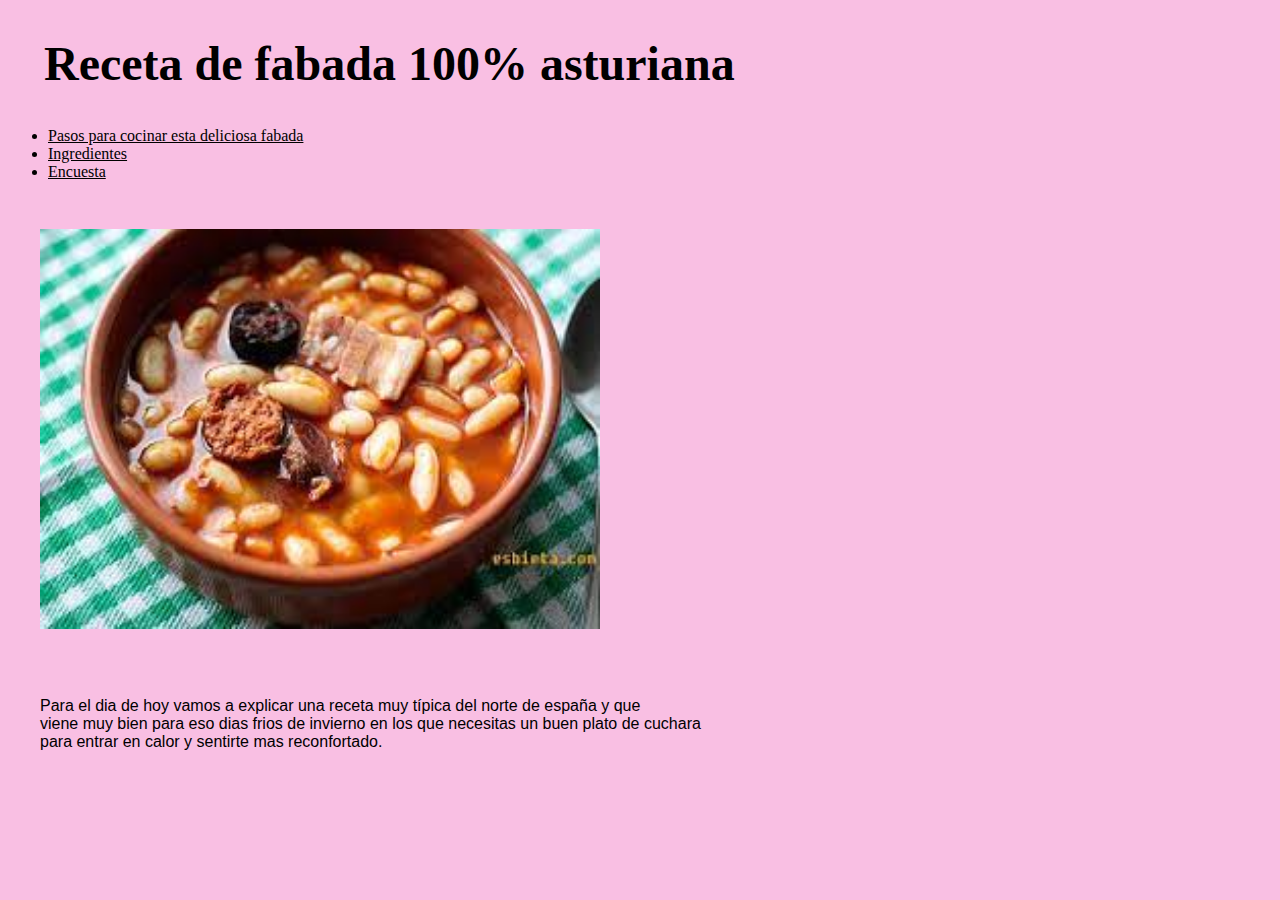
<file: index.html>
<!DOCTYPE html>
<html lang="en">
  <head>
    <meta charset="UTF-8" />
    <meta http-equiv="X-UA-Compatible" content="IE=edge" />
    <meta name="viewport" content="width=device-width, initial-scale=1.0" />
    <link href="./estilo.css" rel="stylesheet" type="text/css" />
    <title>Fabada.html</title>
  </head>
  <body>
    <!--Todo lo que escriba debajo de aqui sera visible en la web-->
    <h1 id="huIndex">Receta de fabada 100% asturiana</h1>
    <ul>
      <li>
        <a href="./pasos.html">Pasos para cocinar esta deliciosa fabada</a>
      </li>
      <li><a href="./ingredientes.html">Ingredientes</a></li>
      <li><a href="./contacto.html">Encuesta</a></li>
    </ul>
    <img
      src="./imagenes/fabada.jpeg"
      alt="fabada"
      id="fabada"
      height="300"
      width="300"
    />
    <!--Agrego una vrebe descripcion/introduccion a la receta-->
    <p id="pIndex">
      Para el dia de hoy vamos a explicar una receta muy típica del norte de
      españa y que <br />
      viene muy bien para eso dias frios de invierno en los que necesitas un
      buen plato de cuchara <br />
      para entrar en calor y sentirte mas reconfortado.
    </p>
  </body>
</html>
</file>
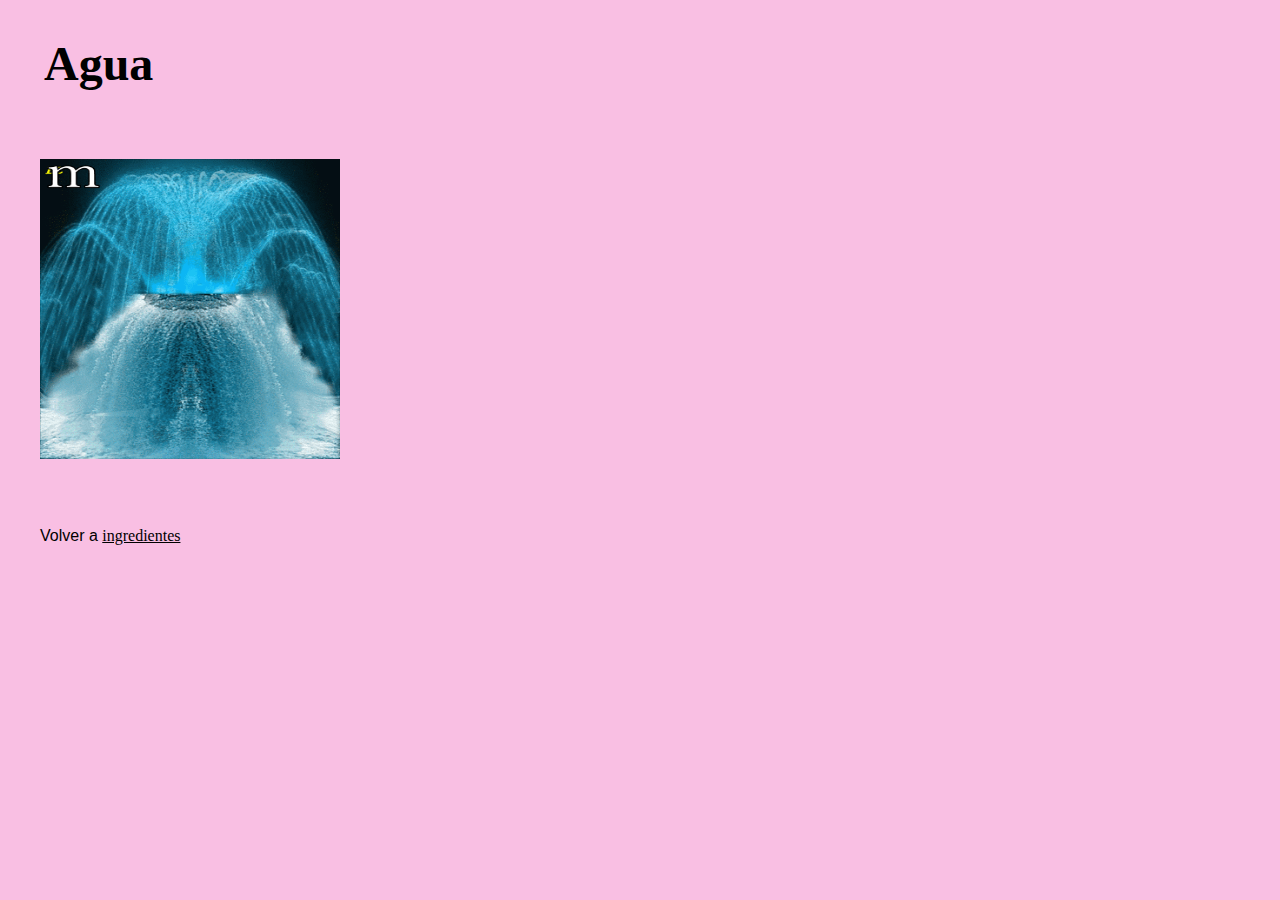
<file: agua.html>
<!DOCTYPE html>
<html lang="en">
  <head>
    <meta charset="UTF-8" />
    <meta http-equiv="X-UA-Compatible" content="IE=edge" />
    <meta name="viewport" content="width=device-width, initial-scale=1.0" />
    <link href="./estilo.css" rel="stylesheet" type="text/css" />
    <title>Fabada.html</title>
  </head>
  <body>
    <h1>Agua</h1>
    <img src="./imagenes/agua.gif" alt="agua" width="300" height="300" />
    <p class="pIngres">
      Volver a <a href="./ingredientes.html">ingredientes</a>
    </p>
  </body>
</html>
</file>
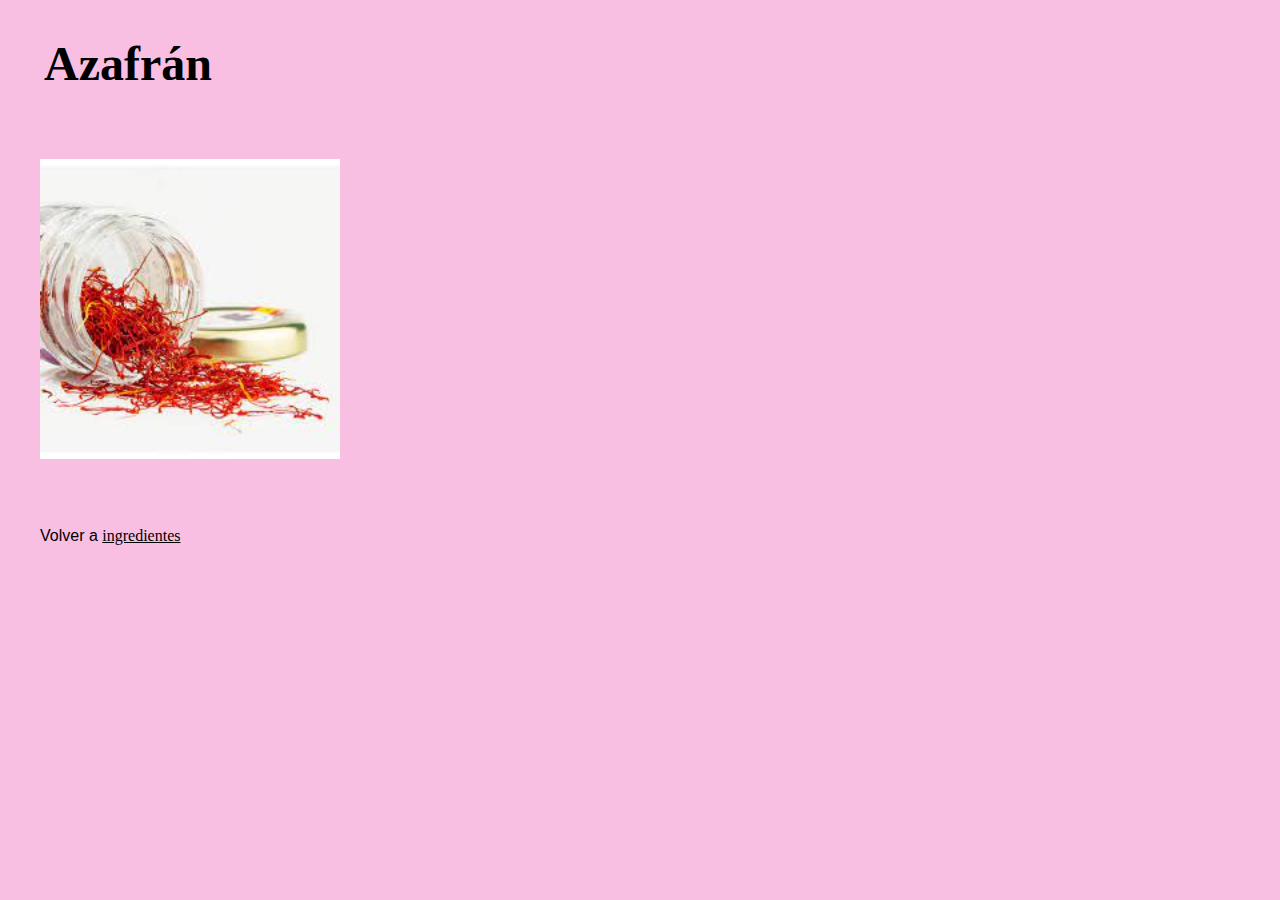
<file: azafran.html>
<!DOCTYPE html>
<html lang="en">
  <head>
    <meta charset="UTF-8" />
    <meta http-equiv="X-UA-Compatible" content="IE=edge" />
    <meta name="viewport" content="width=device-width, initial-scale=1.0" />
    <link href="./estilo.css" rel="stylesheet" type="text/css" />
    <title>Fabada.html</title>
  </head>
  <body>
    <h1>Azafrán</h1>
    <img src="./imagenes/azafran.jpeg" alt="azafran" height="300" width="300" />
    <p class="pIngres">
      Volver a <a href="./ingredientes.html">ingredientes</a>
    </p>
  </body>
</html>
</file>
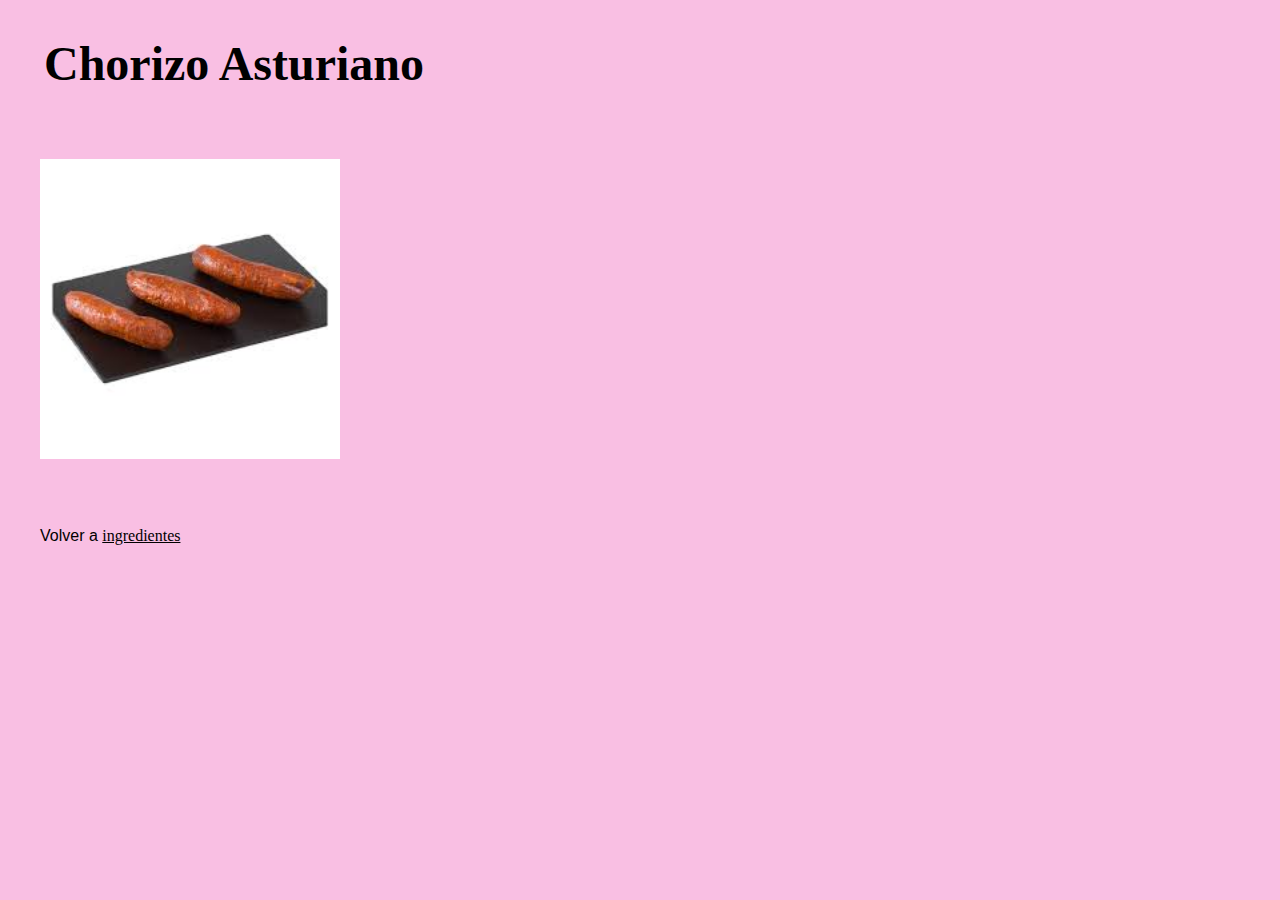
<file: chorizo.html>
<!DOCTYPE html>
<html lang="en">
  <head>
    <meta charset="UTF-8" />
    <meta http-equiv="X-UA-Compatible" content="IE=edge" />
    <meta name="viewport" content="width=device-width, initial-scale=1.0" />
    <link href="./estilo.css" rel="stylesheet" type="text/css" />
    <title>Fabada.html</title>
  </head>
  <body>
    <h1>Chorizo Asturiano</h1>
    <img src="./imagenes/chorizo.jpeg" alt="chorizo" width="300" height="300" />
    <p class="pIngres">
      Volver a <a href="./ingredientes.html">ingredientes</a>
    </p>
  </body>
</html>
</file>
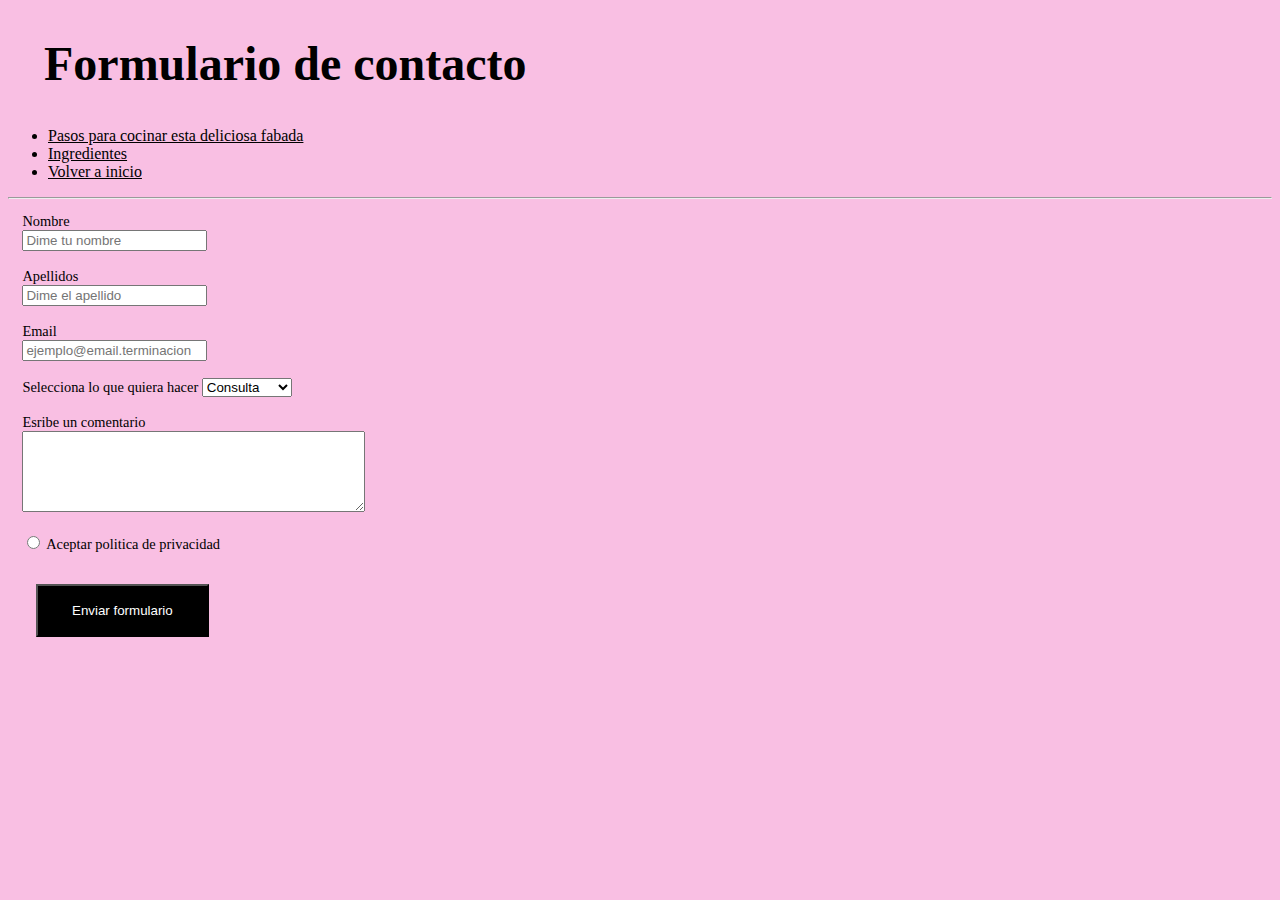
<file: contacto.html>
<!DOCTYPE html>
<html lang="en">
  <head>
    <meta charset="UTF-8" />
    <meta http-equiv="X-UA-Compatible" content="IE=edge" />
    <meta name="viewport" content="width=device-width, initial-scale=1.0" />
    <link href="./estilo.css" rel="stylesheet" type="text/css" />
    <title>Fabada.html</title>
  </head>
  <body>
    <h1>Formulario de contacto</h1>
    <ul>
      <li>
        <a href="./pasos.html">Pasos para cocinar esta deliciosa fabada</a>
      </li>
      <li><a href="./ingredientes.html">Ingredientes</a></li>
      <li><a href="./index.html">Volver a inicio</a></li>
    </ul>
    <hr />
    <form method="post">
      <label for="fname">Nombre</label>
      <br />
      <input type="text" name="fname" id="fname" placeholder="Dime tu nombre" />
      <br /><br />
      <label for="lname">Apellidos</label>
      <br />
      <input
        type="text"
        name="lname"
        id="lname"
        placeholder="Dime el apellido"
      />
      <br /><br />
      <label for="email">Email</label>
      <br />
      <input
        type="email"
        name="email"
        id="email"
        placeholder="ejemplo@email.terminacion"
      />
      <br /><br />
      <label for="select">Selecciona lo que quiera hacer</label>
      <select name="sopciones" id="sopciones">
        <option value="consulta">Consulta</option>
        <option value="sugerencia">Sugerencia</option>
        <option value="correccion">Correccion</option>
      </select>
      <br /><br />
      <label for="opinion">Esribe un comentario</label>
      <br />
      <textarea name="opinion" id="opinion" cols="40" rows="5"></textarea>
      <br /><br />
      <input type="radio" id="radio-aceptar" name="aceptar" value="aceptar" />
      <label for="radio-aceptar">Aceptar politica de privacidad</label>
      <br /><br />
      <button type="button">Enviar formulario</button>
    </form>
  </body>
</html>
</file>
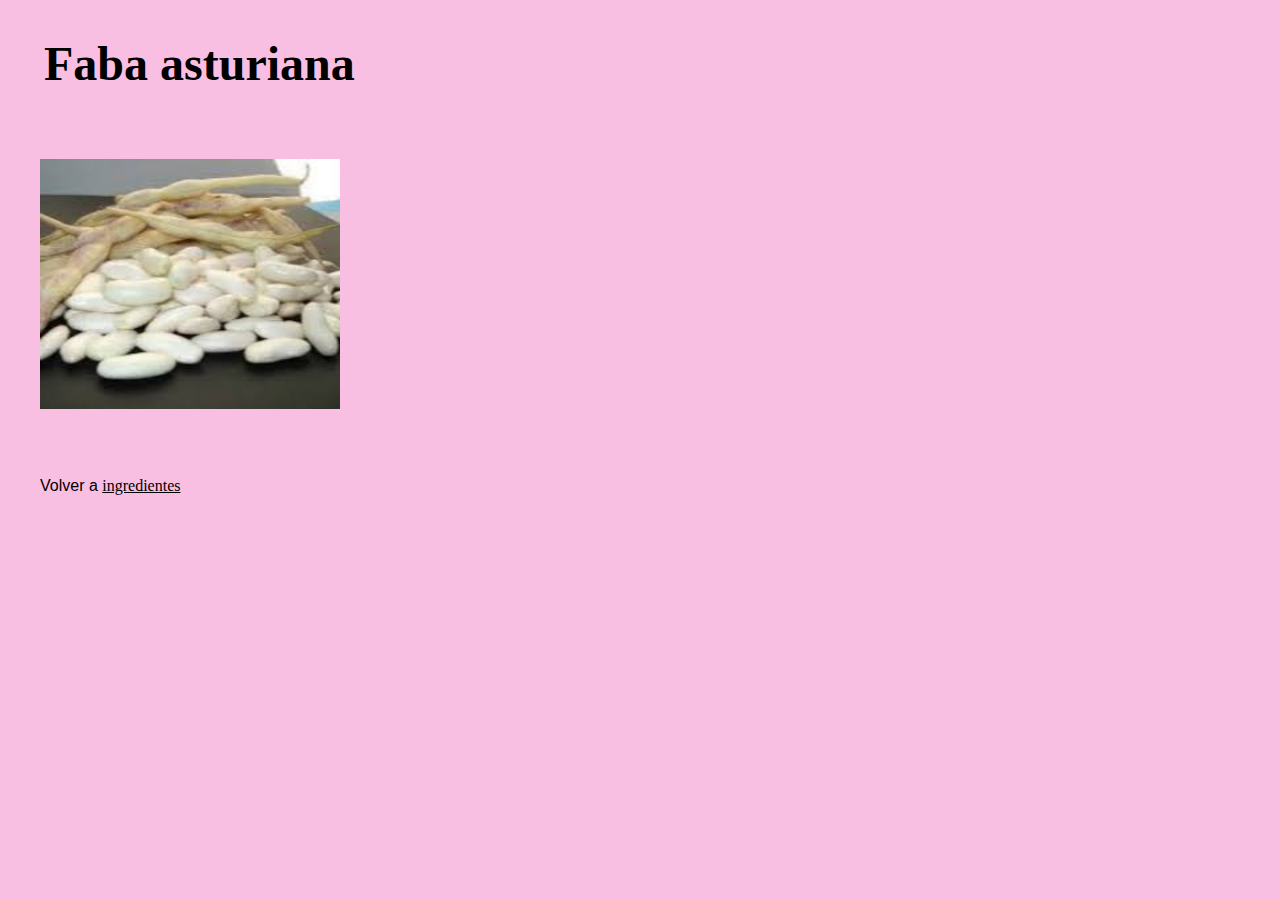
<file: fabes.html>
<!DOCTYPE html>
<html lang="en">
  <head>
    <meta charset="UTF-8" />
    <meta http-equiv="X-UA-Compatible" content="IE=edge" />
    <meta name="viewport" content="width=device-width, initial-scale=1.0" />
    <link href="./estilo.css" rel="stylesheet" type="text/css" />
    <title>Fabada.html</title>
  </head>
  <body>
    <h1>Faba asturiana</h1>
    <img src="./imagenes/fabes.jpeg" alt="faba" width="300" height="250" />
    <p class="pIngres">
      Volver a <a href="./ingredientes.html">ingredientes</a>
    </p>
  </body>
</html>
</file>
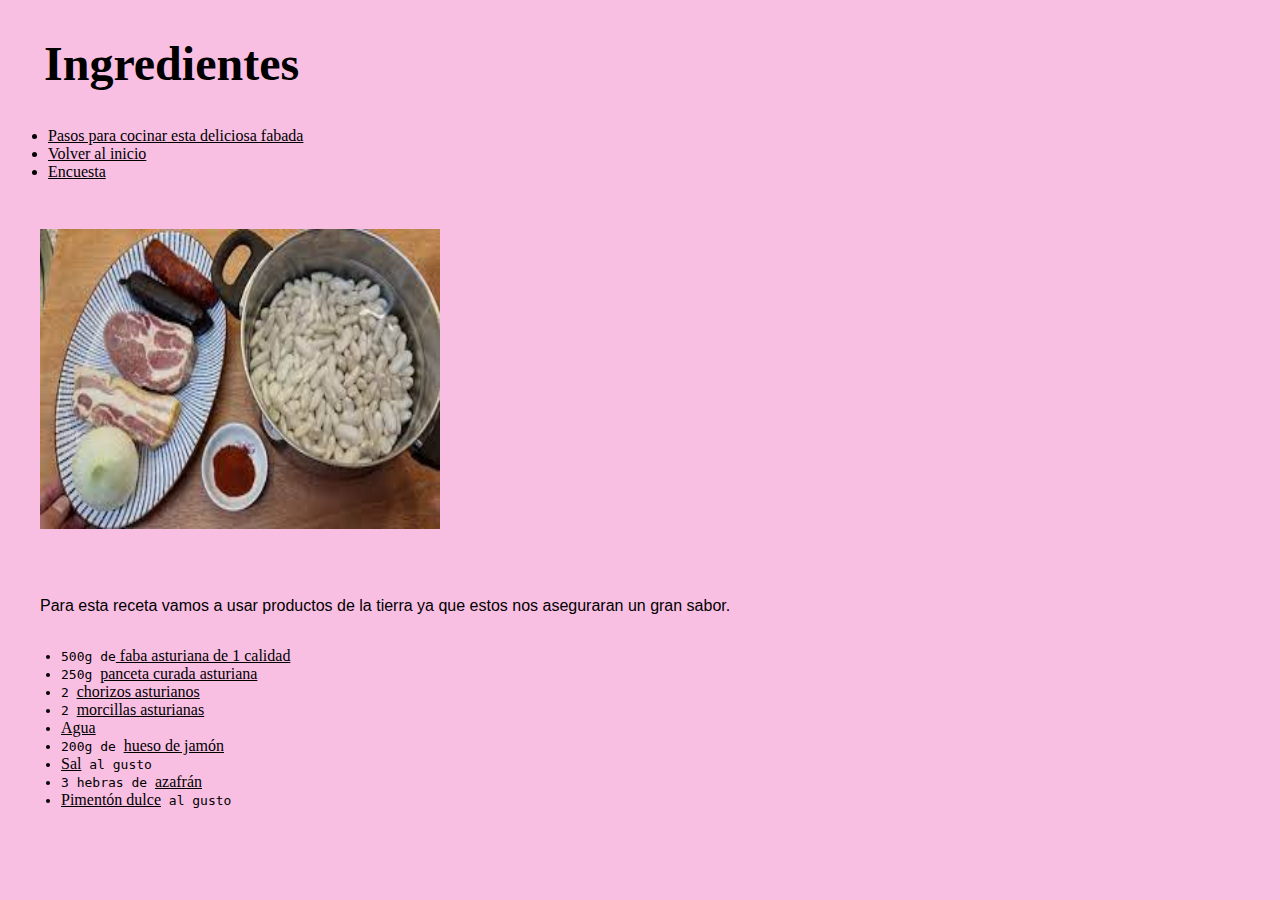
<file: ingredientes.html>
<!DOCTYPE html>
<html lang="en">
  <head>
    <meta charset="UTF-8" />
    <meta http-equiv="X-UA-Compatible" content="IE=edge" />
    <meta name="viewport" content="width=device-width, initial-scale=1.0" />
    <link href="./estilo.css" rel="stylesheet" type="text/css" />
    <title>Fabada.htlm</title>
  </head>
  <body>
    <h1>Ingredientes</h1>
    <ul>
      <li>
        <a href="./pasos.html">Pasos para cocinar esta deliciosa fabada</a>
      </li>
      <li><a href="./index.html">Volver al inicio</a></li>
      <li><a href="./contacto.html">Encuesta</a></li>
    </ul>
    <img src="./imagenes/ingrs.jpg" alt="ingrs" height="300" width="400"></a>
    <p id="pIngre">
      Para esta receta vamos a usar productos de la tierra ya que estos nos
      aseguraran un gran sabor.
    </p>
    <ul id="uIngre">
      <li>500g de<a href="./fabes.html"> faba asturiana de 1 calidad</a></li>
      <li>250g <a href="./panceta.html">panceta curada asturiana</a></li>
      <li>2 <a href="./chorizo.html">chorizos asturianos</a></li>
      <li>2 <a href="./morcilla.html">morcillas asturianas</a></li>
      <li><a href="./agua.html">Agua</a></li>
      <li>200g de <a href="./jamon.html">hueso de jamón</a></li>
      <li><a href="./sal.html">Sal</a> al gusto</li>
      <li>3 hebras de <a href="./azafran.html">azafrán</a></li>
      <li><a href="./pimenton.html">Pimentón dulce</a> al gusto</li>
    </ul>
  </body>
</html>
</file>
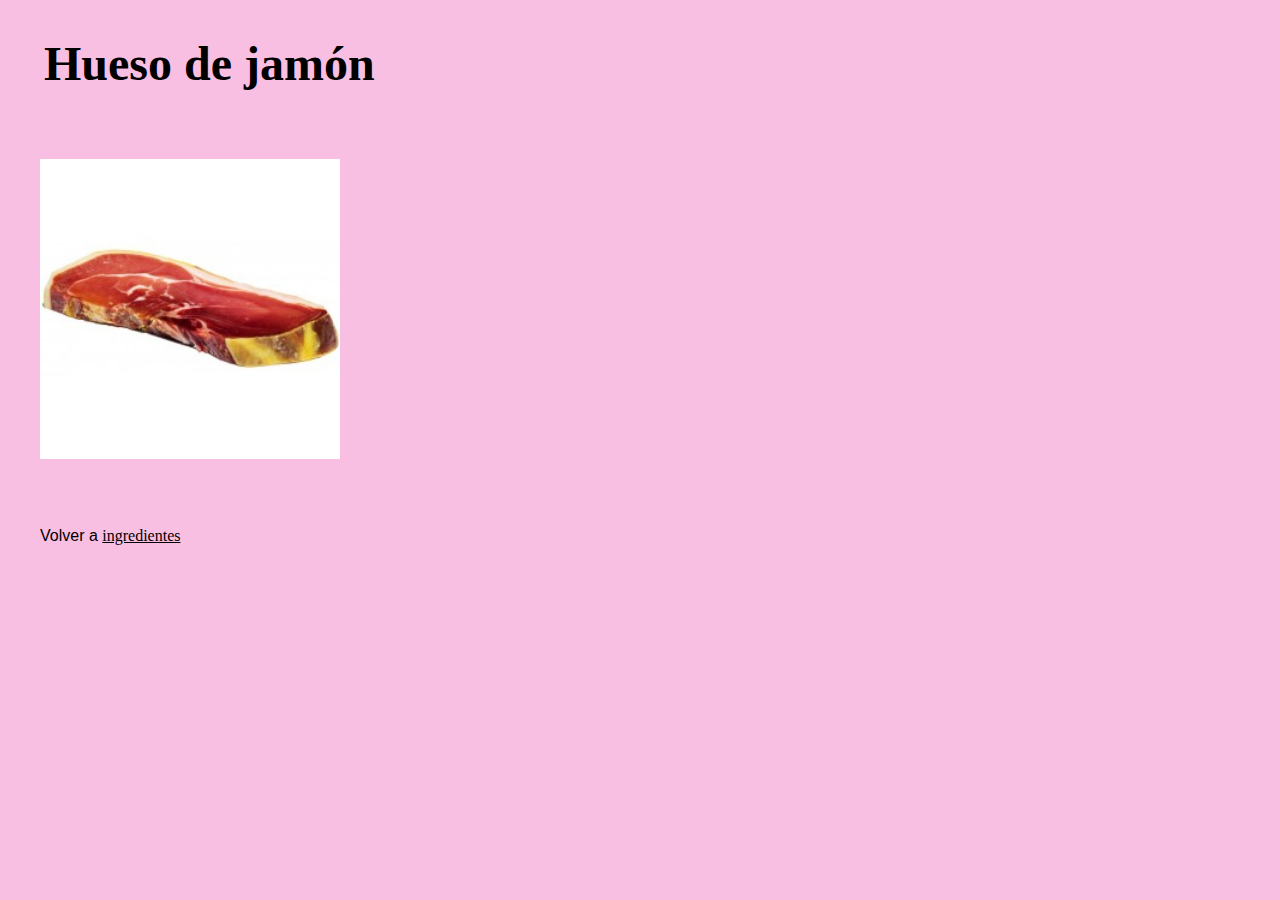
<file: jamon.html>
<!DOCTYPE html>
<html lang="en">
  <head>
    <meta charset="UTF-8" />
    <meta http-equiv="X-UA-Compatible" content="IE=edge" />
    <meta name="viewport" content="width=device-width, initial-scale=1.0" />
    <link href="./estilo.css" rel="stylesheet" type="text/css" />
    <title>Fabada.html</title>
  </head>
  <body>
    <h1>Hueso de jamón</h1>
    <img src="./imagenes/jamon.jpg" alt="jamon" height="300" width="300" />
    <p class="pIngres">
      Volver a <a href="./ingredientes.html">ingredientes</a>
    </p>
  </body>
</html>
</file>
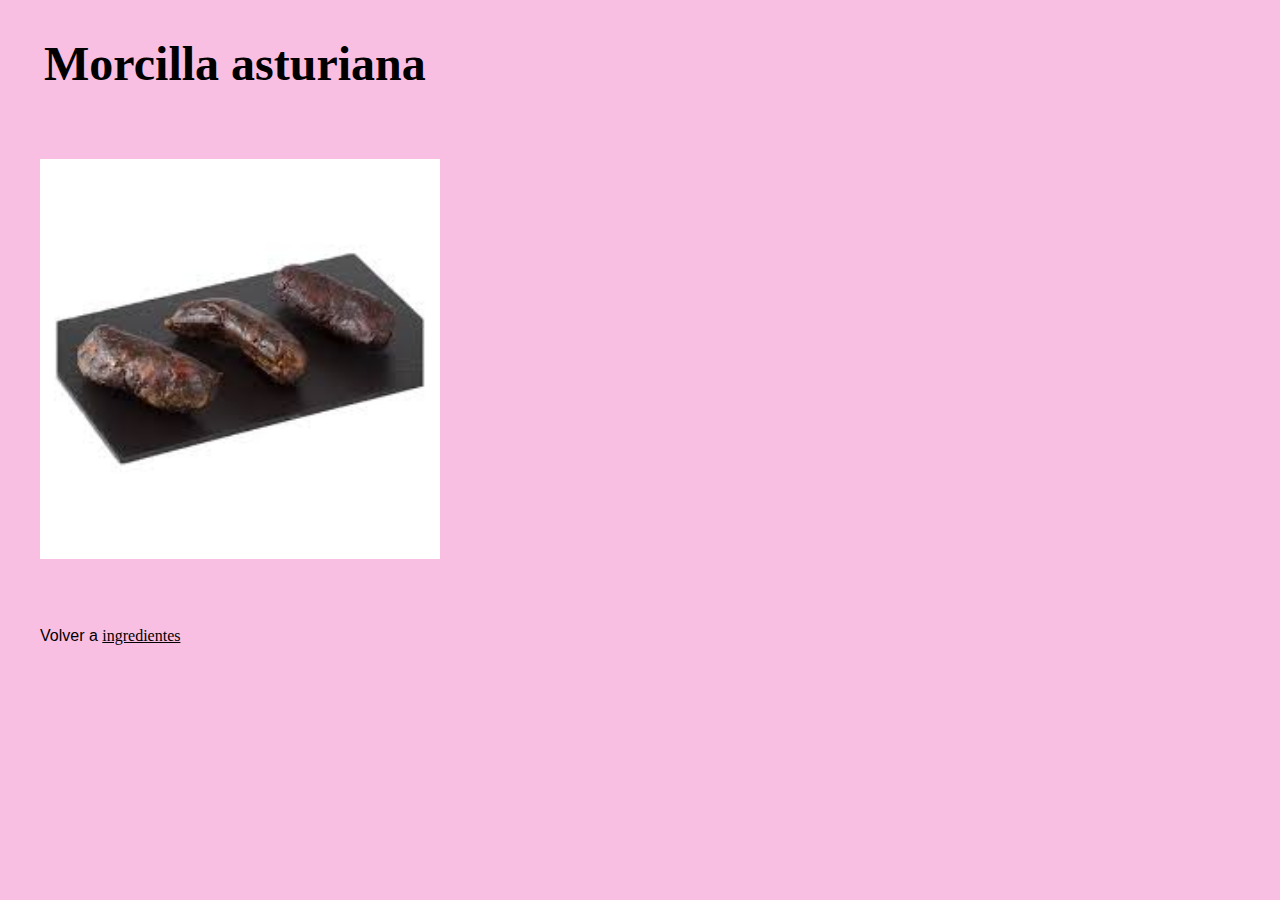
<file: morcilla.html>
<!DOCTYPE html>
<html lang="en">
  <head>
    <meta charset="UTF-8" />
    <meta http-equiv="X-UA-Compatible" content="IE=edge" />
    <meta name="viewport" content="width=device-width, initial-scale=1.0" />
    <link href="./estilo.css" rel="stylesheet" type="text/css" />
    <title>Fabada.html</title>
  </head>
  <body>
    <h1>Morcilla asturiana</h1>
    <img
      src="./imagenes/morcilla.jpeg"
      alt="morcilla"
      height="400"
      width="400"
    />
    <p class="pIngres">
      Volver a <a href="./ingredientes.html">ingredientes</a>
    </p>
  </body>
</html>
</file>
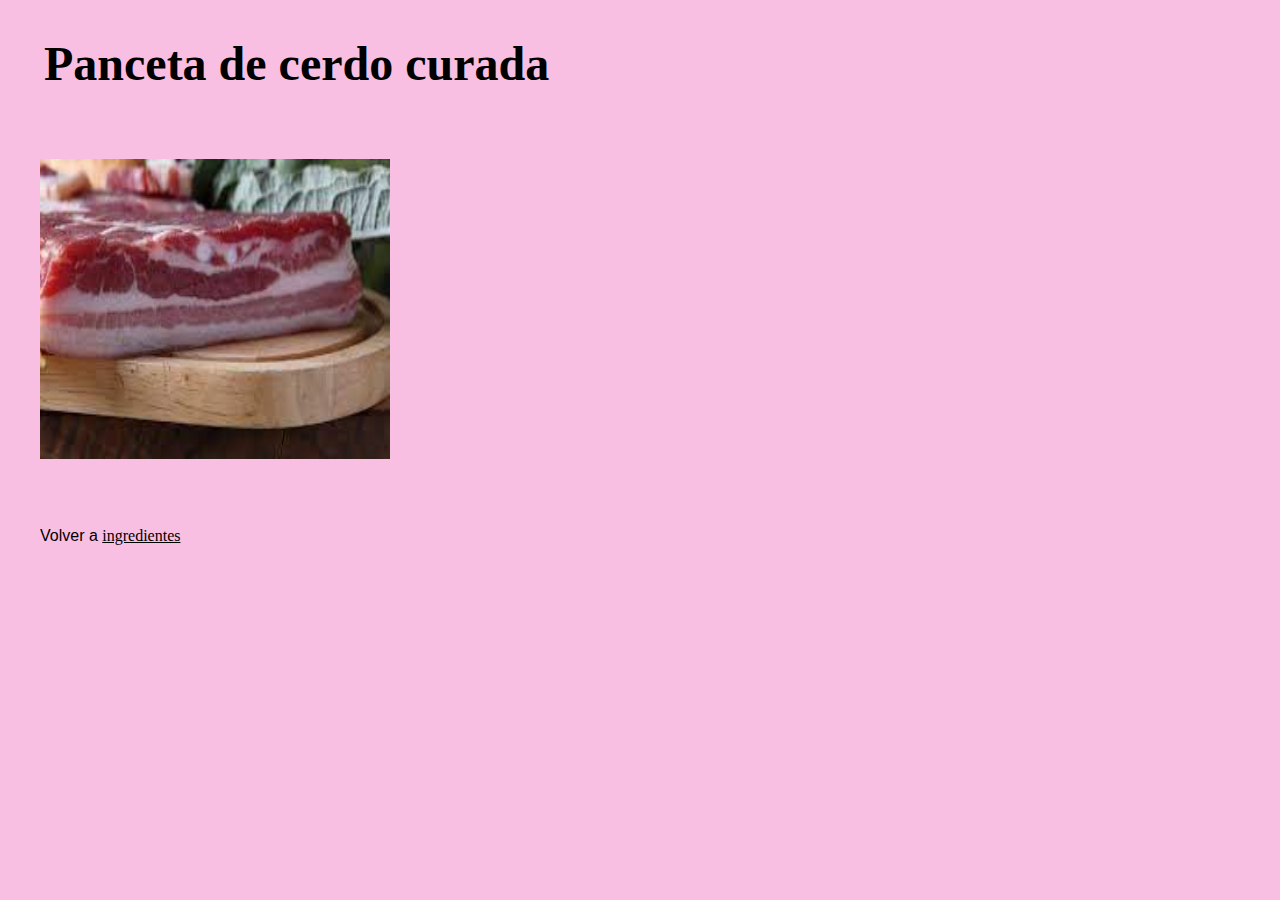
<file: panceta.html>
<!DOCTYPE html>
<html lang="en">
  <head>
    <meta charset="UTF-8" />
    <meta http-equiv="X-UA-Compatible" content="IE=edge" />
    <meta name="viewport" content="width=device-width, initial-scale=1.0" />
    <link href="./estilo.css" rel="stylesheet" type="text/css" />
    <title>Fabada.html</title>
  </head>
  <body>
    <h1>Panceta de cerdo curada</h1>
    <img src="./imagenes/panceta.jpeg" alt="panceta" width="350" height="300" />
    <p class="pIngres">
      Volver a <a href="./ingredientes.html">ingredientes</a>
    </p>
  </body>
</html>
</file>
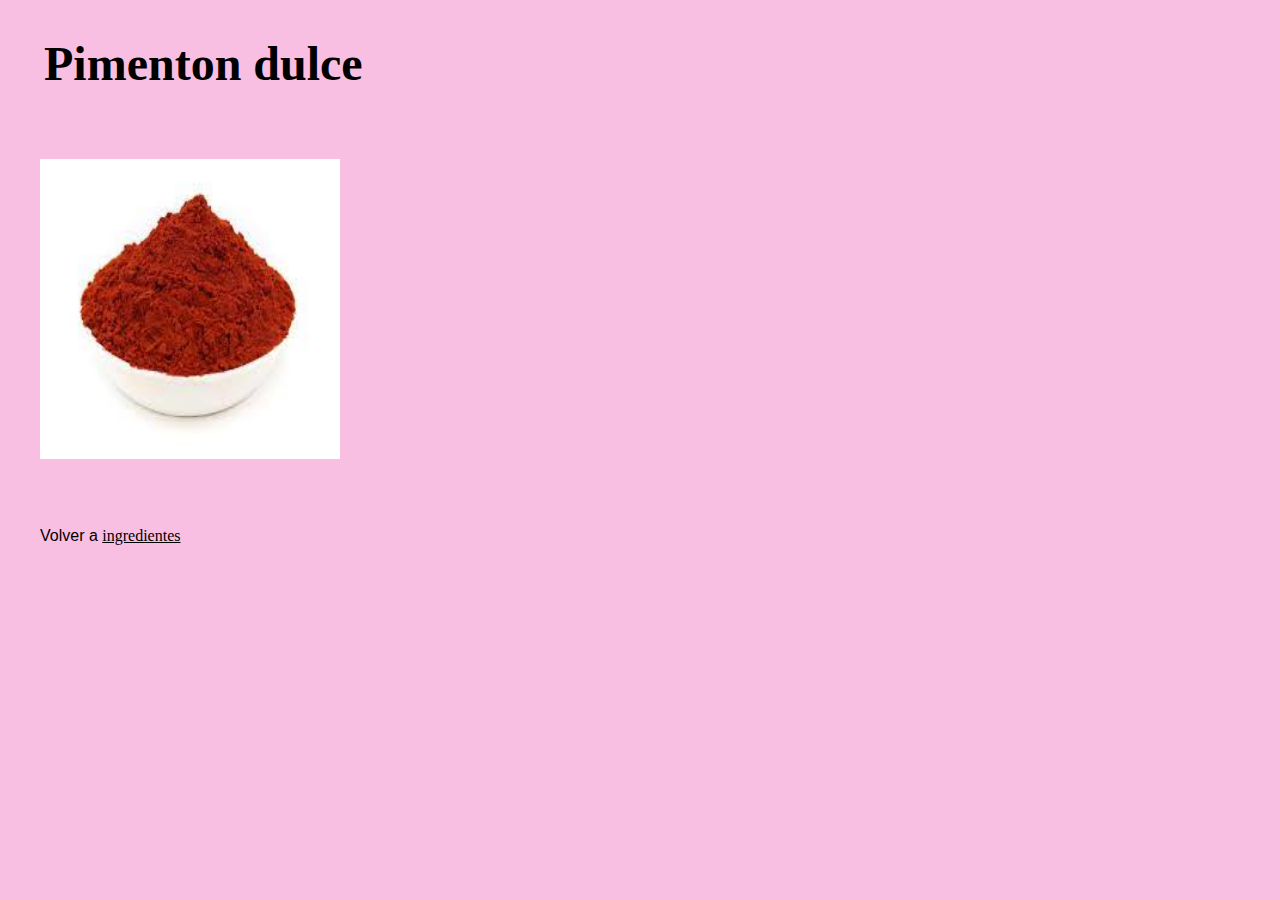
<file: pimenton.html>
<!DOCTYPE html>
<html lang="en">
  <head>
    <meta charset="UTF-8" />
    <meta http-equiv="X-UA-Compatible" content="IE=edge" />
    <meta name="viewport" content="width=device-width, initial-scale=1.0" />
    <link href="./estilo.css" rel="stylesheet" type="text/css" />
    <title>Fabada.html</title>
  </head>
  <body>
    <h1>Pimenton dulce</h1>
    <img
      src="./imagenes/pimenton.jpeg"
      alt="pimenton"
      width="300"
      height="300"
    />
    <p class="pIngres">
      Volver a <a href="./ingredientes.html">ingredientes</a>
    </p>
  </body>
</html>
</file>
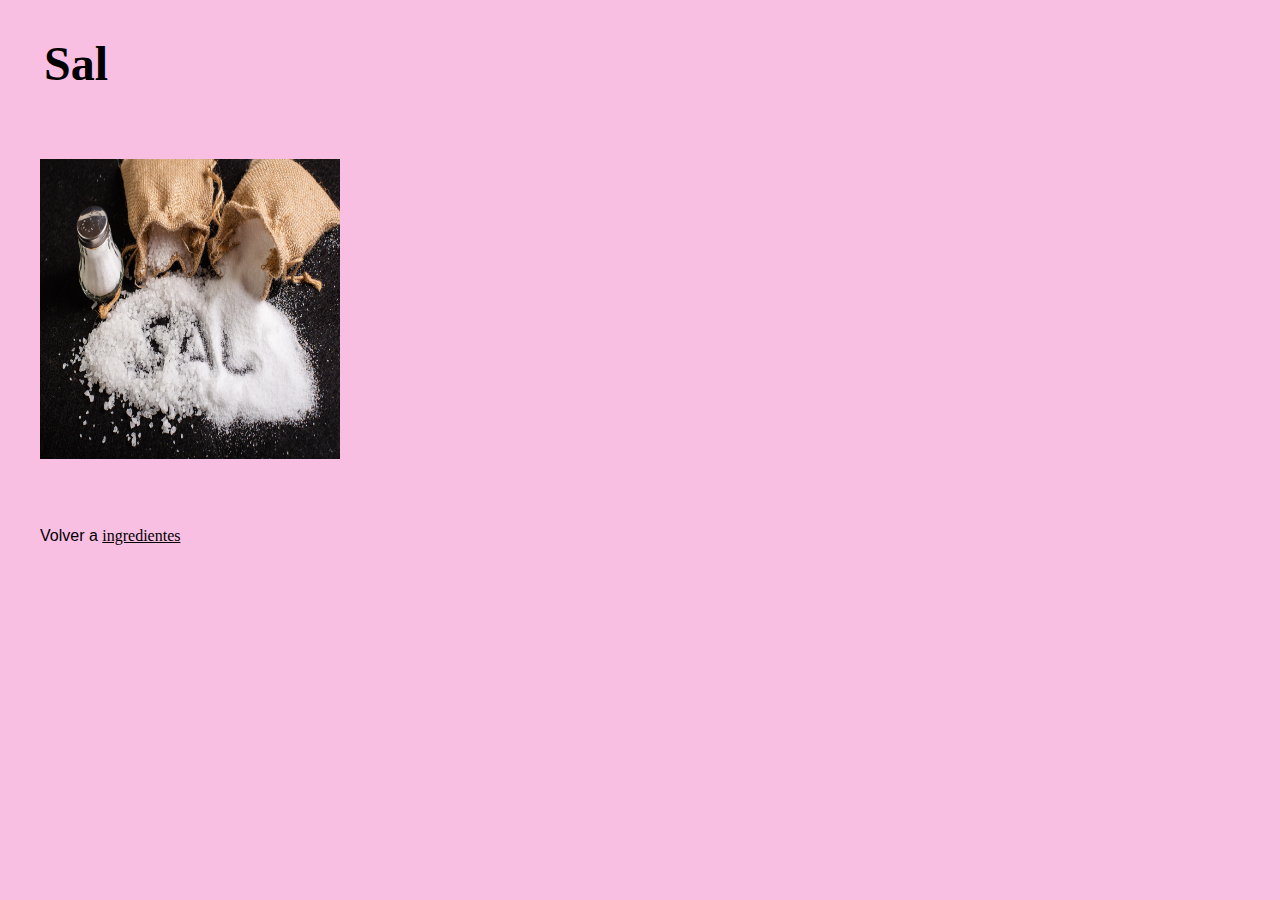
<file: sal.html>
<!DOCTYPE html>
<html lang="en">
  <head>
    <meta charset="UTF-8" />
    <meta http-equiv="X-UA-Compatible" content="IE=edge" />
    <meta name="viewport" content="width=device-width, initial-scale=1.0" />
    <link href="./estilo.css" rel="stylesheet" type="text/css" />
    <title>Fabada.html</title>
  </head>
  <body>
    <h1>Sal</h1>
    <img src="./imagenes/sal.webp" alt="sal" height="300" width="300" />
    <p class="pIngres">
      Volver a <a href="./ingredientes.html">ingredientes</a>
    </p>
  </body>
</html>
</file>
<file: estilo.css>
/*Estilo comun para los html*/
/*001*/
body{/*Estilo basico del cuerpo de todos los html*/
    padding: auto;
    color: black;
    background-color: rgb(249, 191, 227);
}
/*001*/
a{/*Estilo comun para los hipervinculos*/
    color: black;
    font-family: 'Lucida Sans Unicode';
}
/*001*/
h1{/*Estilo comun para los diferentes tipos de encabezados principales*/
    text-align: justify;
    font-family: Georgia;
    margin: 0.75em;
    font-size: 3em;
}
/*001*/
h2{/*Estilo comun para los encabezados secundarios*/
    text-align: justify;
    font-family: Georgia;
    margin: 0.75em;
    font-size: 1.5em;
}
/*--------------------------------------------------*/
/*Estilo de index.html*/
/*100*/
#fabada{/*Estilo de la imagen de la fabada*/
    width: 35em;
    height: 25em;
    margin:2em;
}
/*100*/
#pIndex{/*Estilo del parrafo del index*/
    font-family:sans-serif;
    text-align: justify;
    margin: 2em;
}
/*----------------------------------------------------*/
/*Estilo de pasos.html*/
/*100*/
#videoF{/*Estilo del video*/
    width: 60em;
    height: 40em;
    margin: 1em;
}
/*010*/
.pasosP{/*Estilo de un par de parrafos sueltos que hay en pasos.html*/
    font-family:sans-serif;
    text-align: justify;
    font-size: 1em;
    margin: 2em;
}
/*010*/
.consideraciones{/*Estilo para la parte de consideraciones*/
    font-family:sans-serif;
    text-align: justify;
    font-size: 0.9em;
    margin-top: 0.75em;
}
/*010*/
.preparacion{/*Estilo para como se prepara*/
    font-family:sans-serif;
    text-align: justify;
    font-size: 0.9em;
    margin-top: 0.75em;
}
/*010*/
.coccion{/*Estilo de la preparacion final*/
    font-family:sans-serif;
    text-align: justify;
    font-size: 0.9em;
    margin-top: 0.75em;
}
/*-----------------------------------------------------------------------------*/
/*Estilo de contacto.html*/
/*001*/
form{/*Estilo del form*/
    font-family: Georgia;
    text-align: justify;
    font-size: 0.9em;
    margin-top: 0.75em;
    margin: 1em;
}
/*001*/
button{/*Estilo del boton*/
    margin: 1em;
    background-color: black;
    color: white;
    height: 4em;
    width: 13em;

}
/*-----------------------------------------------------------------------------------------*/
/*Estilo de ingredientes.html*/
/*100*/
#pIngre{/*Estilo del parrafo de ingredientes.html*/
    font-family:sans-serif;
    text-align: justify;
    margin: 2em;
}
#uIngre{/*Estilo de la lista desordenada de ingredients.html*/
    /*100*/
    text-align: justify;
    font-family: monospace;
    margin: 1em;
}
/*-------------------------------------------------------------------------------------------------*/
/*Estilo diversos ingredientes*/
/*001*/
img{/*Estilo de las imagenes de los ingredientes*/
    margin: 2em;
}
/*010*/
.pIngres{/*Estilo de los parrafos de los ingredientes*/
    font-family:sans-serif;
    text-align: justify;
    margin: 2em;
}
</file>
